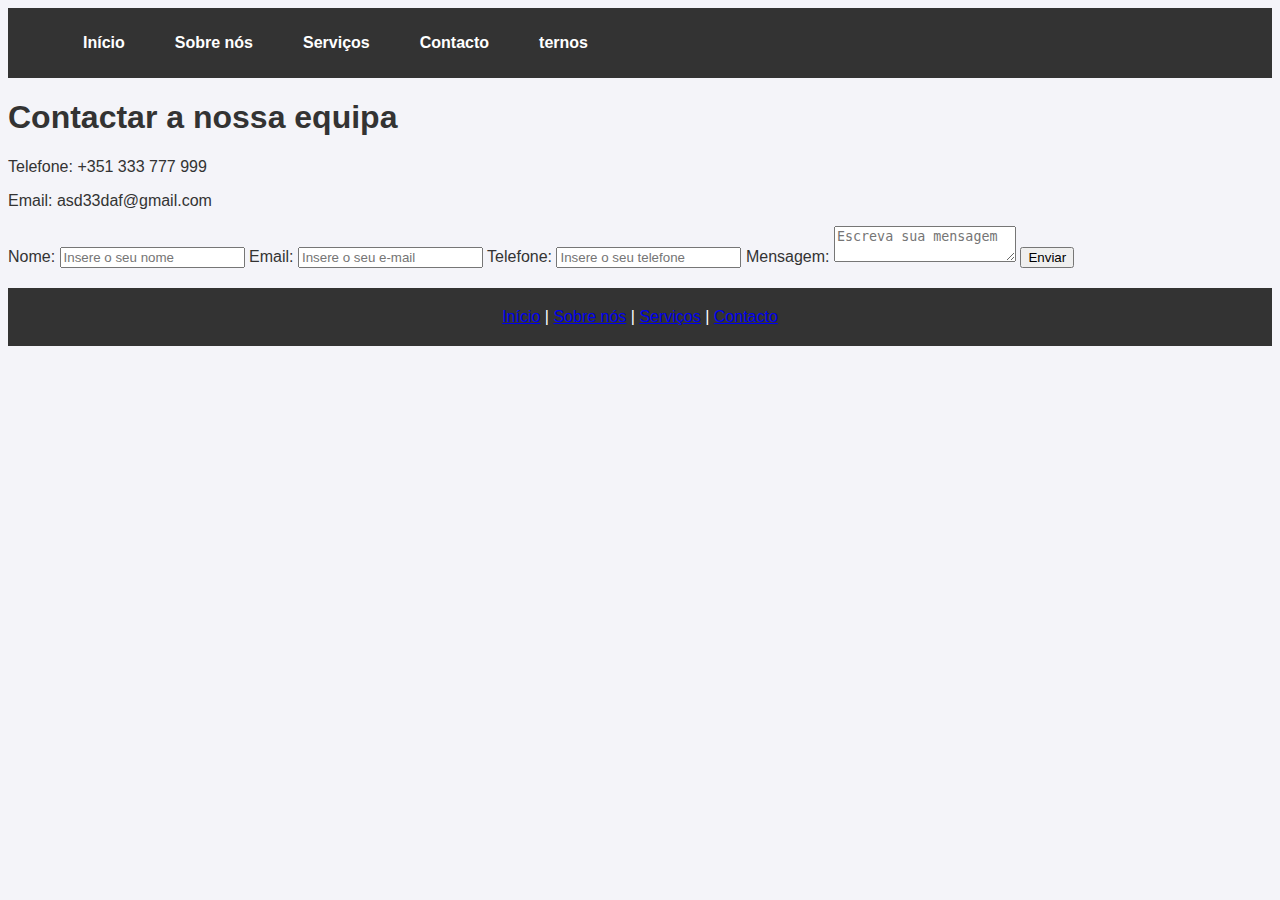
<file: projectofinal_maksym09112024/Contato.html>
<!DOCTYPE html>
<html lang="en">
<head>
    <meta charset="UTF-8">
    <meta name="viewport" content="width=device-width, initial-scale=1.0">
    <link rel="stylesheet" type="text/css" href="style.css">
    <link rel="icon" href="Icon.png">
    <title>Document</title>
</head>
<body>
    <div class="main"> <!-- O contentor principal que contém toda a estrutura da página -->
        <div class="nav-bar"> <!-- Barra de navegação -->
            <ul class="nav-menu"> <!-- Lista de itens de navegação -->
                <li><a href="index.html">Início</a></li>
                <li><a href="sobrenos.html">Sobre nós</a></li>
                <li><a href="portfolio.html">Serviços</a></li>
                <li><a href="Contato.html">Contacto</a></li>
                <li><a href="termos.html">ternos</a></li>
            </ul>
        </div>

        <!-- Seção de conteúdo principal -->
        <section class="content">
            <h1>Contactar a nossa equipa</h1>
            <p>Telefone: +351 333 777 999</p>
            <p>Email: asd33daf@gmail.com</p>
        </section>

         <!-- Formulário de contato -->
         <label for="nome">Nome:</label>
         <input type="text" id="nome" name="nome"  placeholder="Insere o seu nome">

         <label for="email">Email:</label>
         <input type="email" id="email" name="email"  placeholder="Insere o seu e-mail">

         <label for="telefone">Telefone:</label>
         <input type="tel" id="telefone" name="telefone"  placeholder="Insere o seu telefone">

         <label for="mensagem">Mensagem:</label>
         <textarea id="mensagem" name="mensagem"  placeholder="Escreva sua mensagem"></textarea>

         <button type="submit">Enviar</button>

         <!-- Rodapé com ligações para as principais páginas do sítio -->
        <footer>
            <a href="index.html">Início</a> |
            <a href="sobrenos.html">Sobre nós</a> |
            <a href="portfolio.html">Serviços</a> |
            <a href="Contato.html">Contacto</a>
        </footer>
    </div>
</body>
</html>
</file>
<file: projectofinal_maksym09112024/style.css>
body {
    font-family: sans-serif;
    color: #333;
    background-color: #f4f4f9;
}

/* Основний контейнер */

/* Панель навігації */
.nav-bar {
    display: flex;
    justify-content: space-between;
    align-items: center;
    background-color: #333;
    padding: 10px;
}

.nav-menu {
    display: flex;
    list-style-type: none;
}

.nav-menu li {
    margin: 0 15px;
}

.nav-menu li a {
    color: white;
    font-weight: bold;
    text-decoration: none;
    margin: 0 10px;
}

.nav-menu li a:hover {
    color: #00aaff;
}

.social-icons img {
    width: 20px;
    margin-left: 10px;
}

/* Вступ (інтро) */
.intro {
    padding: 50px;
    text-align: center;
    background-color: #005599;
    color: white;
}

.intro .cta {
    display: inline-block;
    margin: 10px 15px;
    padding: 10px 20px;
    background-color: #fff;
    color: #00aaff;
    text-decoration: none;
    border-radius: 5px;
}

.intro .cta:hover {
    background-color: #fff;
    color: #0077cc;
}

.service-card {
    padding: 20px;
    background: #fff;
    border: 1px solid #ddd;
}

/* Футер */
footer {
    background-color: #333;
    color: white;
    padding: 20px;
    text-align: center;
    margin-top: 20px;
}

.site-map a {
    color: #00aaff;
    text-decoration: none;
    margin: 0 5px;
}

.site-map a:hover {
    color: #fff;
}

.newsletter-form {
    margin-top: 10px;
}

.newsletter-form input[type="email"] {
    padding: 8px;
    border: none;
    border-radius: 5px;
}

.newsletter-form button {
    padding: 8px 12px;
    background-color: #00aaff;
    color: white;
    border: none;
    border-radius: 5px;
    cursor: pointer;
    transition: background-color 0.3s ease;
}

.newsletter-form button:hover {
    background-color: #0077cc;
}

.photo-gallery {
    display: grid;
    grid-template-columns: repeat(auto-fit, minmax(150px, 1fr));
    gap: 10px;
    max-width: 2000px;
    width: 100%;
    box-align: center;
}

.photo img {
    width: 100%;
    height: auto;
    display: block;
    border-radius: 8px;
    box-shadow: 0 4px 8px rgba(0, 0, 0, 0.2);
    transition: transform 0.3s ease;
}

.photo img:hover {
    transform: scale(1.05);
}
</file>
